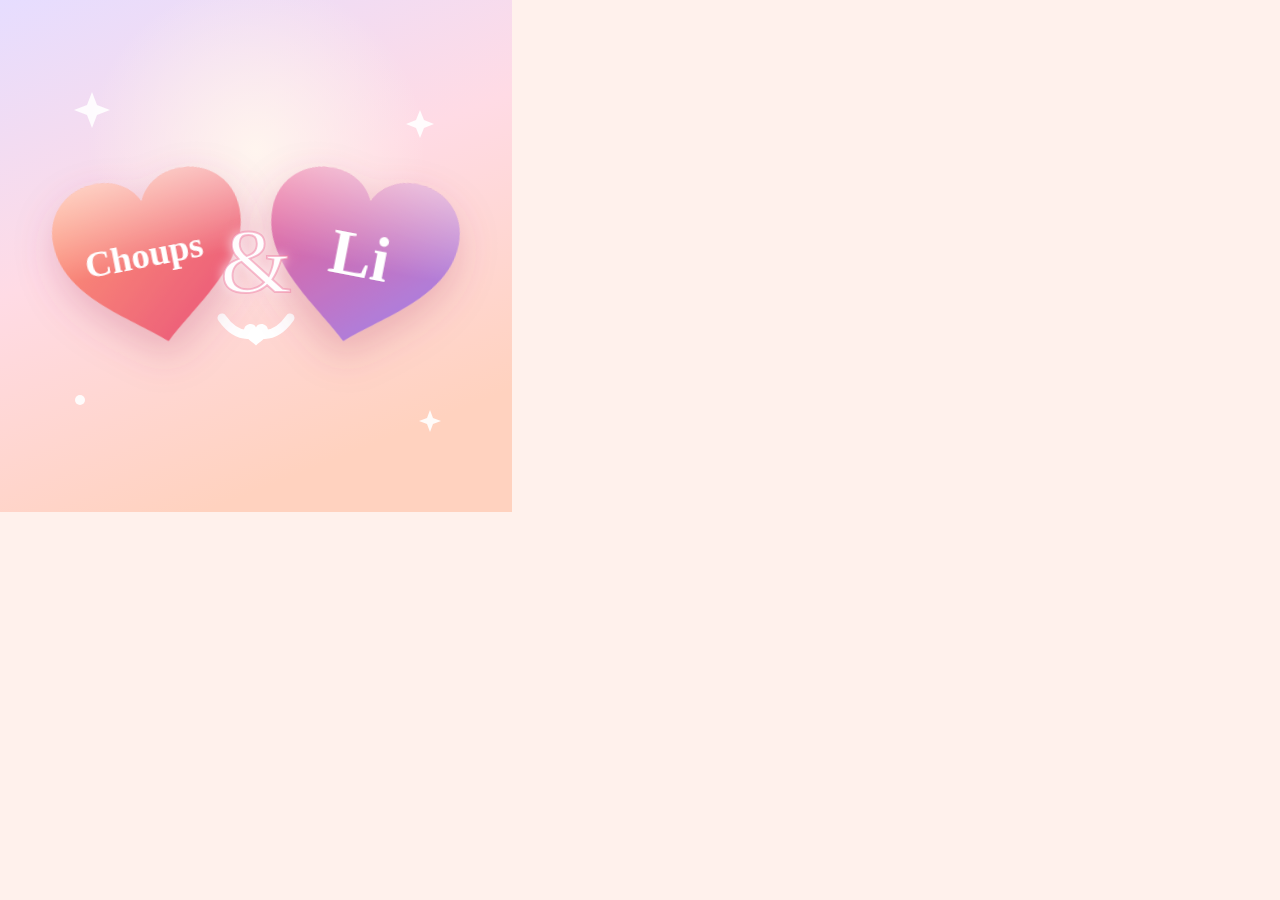
<file: icons/icone.html>
<!doctype html>
<!--
  icone.html — le dessin de l'icône (la source).
  Deux petits cœurs qui se tiennent la main, « Choups » dans l'un,
  « Li » dans l'autre, et un & fondu entre les deux.
  Les images icon-180.png et icon-512.png sont des photos de cette page,
  prises par Edge (commande dans le fichier LISEZMOI de ce dossier… ou demande à Claude).
-->
<html><head><meta charset="utf-8">
<style>
  html, body { margin: 0; width: 512px; height: 512px; overflow: hidden; background: #fff1ec; }
  svg { display: block; }
</style></head>
<body>
<svg width="512" height="512" viewBox="0 0 512 512" xmlns="http://www.w3.org/2000/svg">
  <defs>
    <!-- Le fond : un ciel de coucher de soleil, tout doux -->
    <linearGradient id="ciel" x1="0" y1="0" x2="0.4" y2="1">
      <stop offset="0" stop-color="#e6ddff"/>
      <stop offset=".5" stop-color="#ffdbe5"/>
      <stop offset="1" stop-color="#ffd2bf"/>
    </linearGradient>
    <radialGradient id="soleil" cx=".5" cy=".5" r=".5">
      <stop offset="0" stop-color="#fff6ef" stop-opacity=".95"/>
      <stop offset="1" stop-color="#fff6ef" stop-opacity="0"/>
    </radialGradient>
    <!-- Les deux cœurs -->
    <linearGradient id="coeur-g" x1="0" y1="0" x2="1" y2="1">
      <stop offset="0" stop-color="#ff9a76"/>
      <stop offset="1" stop-color="#e8507a"/>
    </linearGradient>
    <linearGradient id="coeur-d" x1="0" y1="0" x2="1" y2="1">
      <stop offset="0" stop-color="#ef5f8c"/>
      <stop offset="1" stop-color="#9c86f2"/>
    </linearGradient>
    <!-- Le reflet de verre sur chaque cœur -->
    <linearGradient id="reflet" x1="0" y1="0" x2="0" y2="1">
      <stop offset="0" stop-color="#fff" stop-opacity=".55"/>
      <stop offset=".55" stop-color="#fff" stop-opacity="0"/>
    </linearGradient>
    <filter id="ombre" x="-30%" y="-30%" width="160%" height="160%">
      <feDropShadow dx="0" dy="10" stdDeviation="12" flood-color="#b0406a" flood-opacity=".28"/>
    </filter>
    <filter id="lueur" x="-50%" y="-50%" width="200%" height="200%">
      <feGaussianBlur stdDeviation="6" result="flou"/>
      <feMerge><feMergeNode in="flou"/><feMergeNode in="SourceGraphic"/></feMerge>
    </filter>
    <path id="coeur" d="M0 -28 C -12 -55 -60 -48 -60 -12 C -60 22 -22 42 0 62 C 22 42 60 22 60 -12 C 60 -48 12 -55 0 -28 Z"/>
  </defs>

  <rect width="512" height="512" fill="url(#ciel)"/>
  <circle cx="256" cy="150" r="170" fill="url(#soleil)"/>
  <!-- petites étincelles -->
  <g fill="#fff" opacity=".9">
    <path d="M92 92 l5 13 13 5 -13 5 -5 13 -5 -13 -13 -5 13 -5z"/>
    <path d="M420 110 l4 10 10 4 -10 4 -4 10 -4 -10 -10 -4 10 -4z"/>
    <path d="M430 410 l3 8 8 3 -8 3 -3 8 -3 -8 -8 -3 8 -3z"/>
    <circle cx="80" cy="400" r="5"/>
  </g>

  <!-- Les petits bras qui se tiennent, sous le & -->
  <g fill="none" stroke="#fff" stroke-width="9" stroke-linecap="round">
    <path d="M222 318 C 232 332, 242 336, 252 334"/>
    <path d="M290 318 C 280 332, 270 336, 260 334"/>
  </g>
  <!-- les deux mains jointes : un tout petit cœur -->
  <path transform="translate(256 333) scale(.2)" d="M0 -28 C -12 -55 -60 -48 -60 -12 C -60 22 -22 42 0 62 C 22 42 60 22 60 -12 C 60 -48 12 -55 0 -28 Z" fill="#fff"/>

  <!-- Le cœur de gauche : Choups -->
  <g transform="translate(150 245) rotate(-11) scale(1.58)" filter="url(#ombre)">
    <use href="#coeur" fill="url(#coeur-g)"/>
    <use href="#coeur" fill="url(#reflet)"/>
    <text x="-5" y="13" text-anchor="middle" font-family="'Segoe Print', 'Comic Sans MS', cursive" font-weight="700" font-size="23" fill="#fff">Choups</text>
  </g>

  <!-- Le cœur de droite : Li -->
  <g transform="translate(362 245) rotate(11) scale(1.58)" filter="url(#ombre)">
    <use href="#coeur" fill="url(#coeur-d)"/>
    <use href="#coeur" fill="url(#reflet)"/>
    <text x="0" y="20" text-anchor="middle" font-family="'Segoe Print', 'Comic Sans MS', cursive" font-weight="700" font-size="40" fill="#fff">Li</text>
  </g>

  <!-- Le & fondu entre les deux -->
  <text x="256" y="292" text-anchor="middle" font-family="'Segoe Script', 'Brush Script MT', cursive" font-size="92" fill="#fff" fill-opacity=".96" stroke="#f07aa0" stroke-width="2" stroke-opacity=".5" filter="url(#lueur)">&amp;</text>
</svg>
</body></html>
</file>
